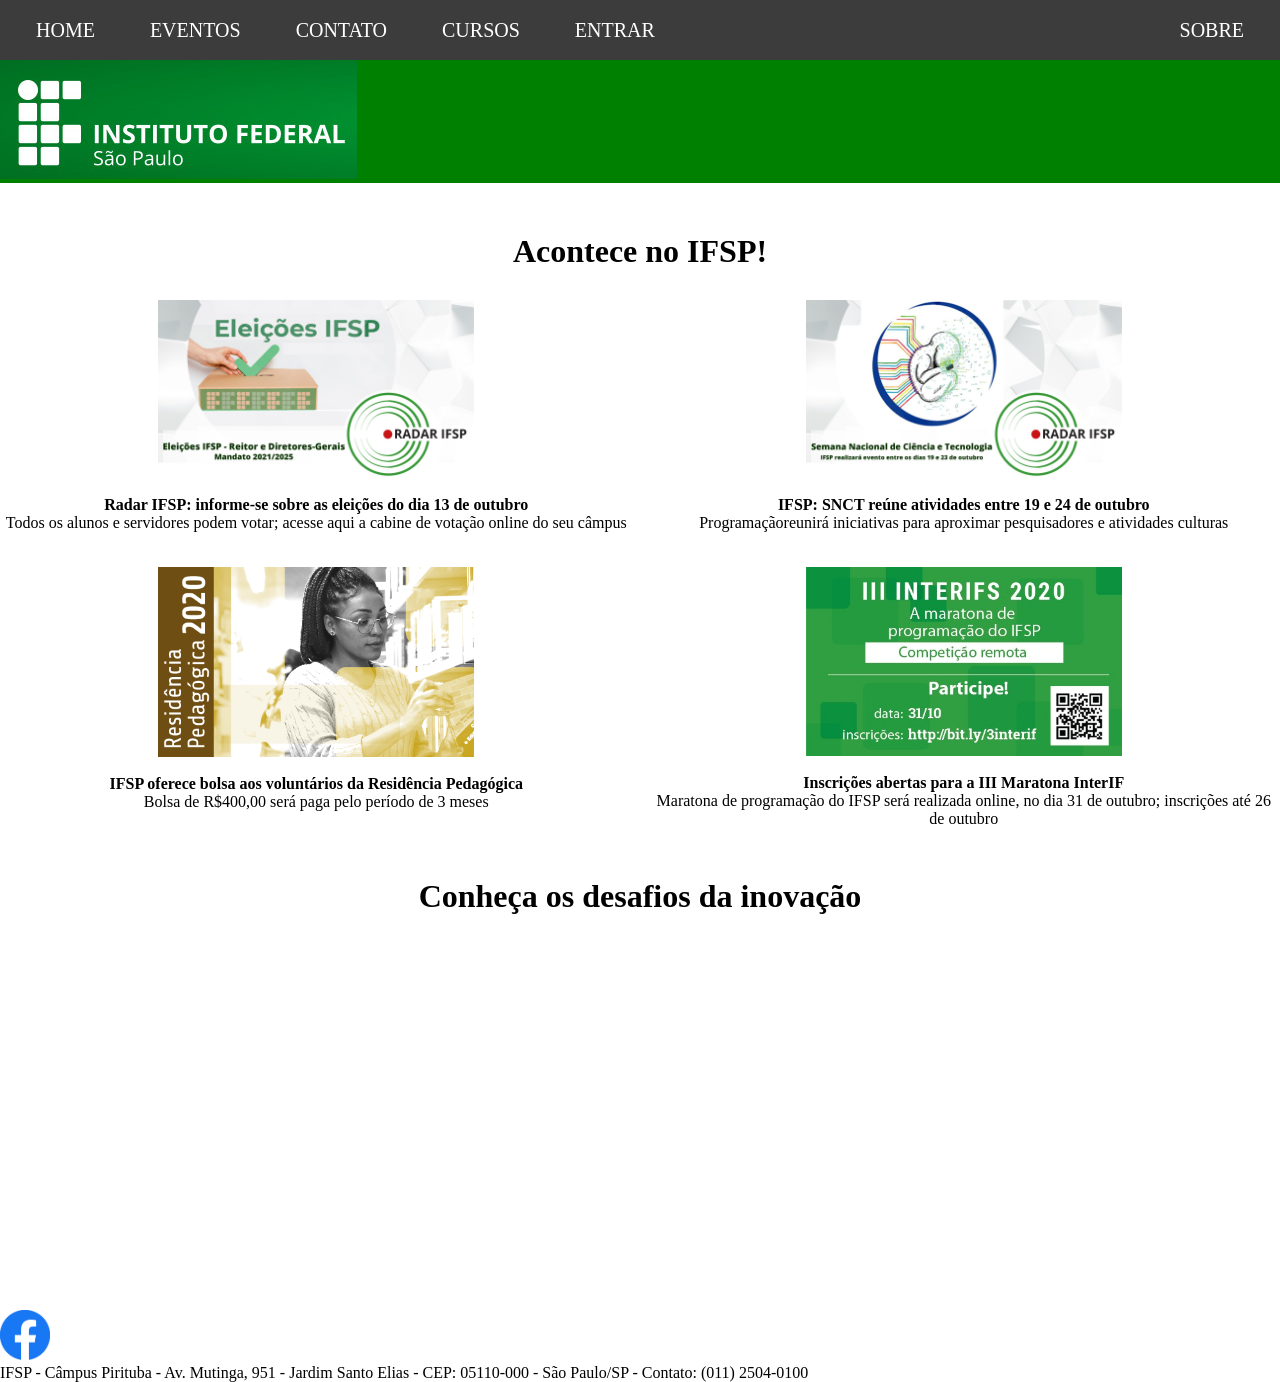
<file: index.html>
<!DOCTYPE html>
<html lang="pt-br">
<head>
    <meta charset="UTF-8">
    <meta name="viewport" content="width=device-width, initial-scale=1.0">
    <title>Document</title>
    <link rel="stylesheet" href="CSS/style.css">
</head>
<header>
    <div id="my_menu">
        <a href="index.html" target="_top" class="menu-link">HOME</a> 
        <a href="eventos.html" target="_top" class="menu-link">EVENTOS</a>
        <a href="contato.html" target="_top" class="menu-link">CONTATO</a>
        
        <div class="dropdown">
            <a href="#" class="menu-link">CURSOS</a>
            <div class="dropdown-content">
                <a href="ADS.html">Análise e Desenvolvimento de Sistemas</a>
                <a href="EP.html">Engenharia de Produção</a>
            </div>
        </div>

        <a href="entrar.html" target="_top" class="menu-link">ENTRAR</a>
        <a href="sobre.html" target="_top" class="menu-sobre">SOBRE</a>
    </div>
  <div class="logo-container">
    <img src="./Imagens/Logo.jpg" alt=" " class="logo"/>
  </div>
</header>
<body >


    <H1 class="tituloIndex"><strong>Acontece no IFSP!</strong></H1>
    <div class="gradeImagens">
    <figure id="imagem"> 
        <img src="./Imagens/eleicoes.jpg" alt="eleições" class="conjuntoImagens"><br />
        <figcaption class="descricao"><strong>Radar IFSP: informe-se sobre as eleições do dia 13 de outubro</strong><br />
        Todos os alunos e servidores podem votar; acesse aqui a cabine de votação online do seu câmpus</figcaption>
    </figure>
    <figure id="imagem">
        <img src="./Imagens/snct.jpg" alt="snct" class="conjuntoImagens"><br />
        <figcaption class="descricao"><strong>IFSP: SNCT reúne atividades entre 19 e 24 de outubro</strong><br />
            Programaçãoreunirá iniciativas para aproximar pesquisadores e atividades culturas
        </figcaption>
    </figure>
    <figure id="imagem">
        <img src="./Imagens/residencia.png" alt="residência" class="conjuntoImagens"><br />
        <figcaption class="descricao"><strong>IFSP oferece bolsa aos voluntários da Residência Pedagógica</strong><br />
            Bolsa de R$400,00 será paga pelo período de 3 meses</figcaption>
    </figure>
    <figure id="imagem">
        <img src="./Imagens/maratona.jpeg" alt="maratona" class="conjuntoImagens"><br />
        <figcaption class="descricao"><strong>Inscrições abertas para a III Maratona InterIF</strong><br />
            Maratona de programação do IFSP será realizada online, no dia 31 de outubro; inscrições até 26 de outubro</figcaption>
    </figure>
    </div>
    <h1 class="tituloIndex">Conheça os desafios da inovação</h1>
    <div class="videoIndex">
        <iframe width="560" height="315" src="https://www.youtube.com/embed/5g5LQe3m8Po?si=uJvNN2fvJlWqPfWg&amp;start=3" title="YouTube video player" frameborder="0" allow="accelerometer; autoplay; clipboard-write; encrypted-media; gyroscope; picture-in-picture; web-share" referrerpolicy="strict-origin-when-cross-origin" allowfullscreen></iframe>
    </div>
    <a href="https://www.facebook.com/ifsppirituba/?locale=pt_BR">
        <img src="./Imagens/facebook.png" alt="Facebook" width="50px">
    </a>
    
    <p>IFSP - Câmpus Pirituba - Av. Mutinga, 951 - Jardim Santo Elias - CEP: 05110-000 - São Paulo/SP - Contato: (011) 2504-0100</p>
</body>
</html>
</file>
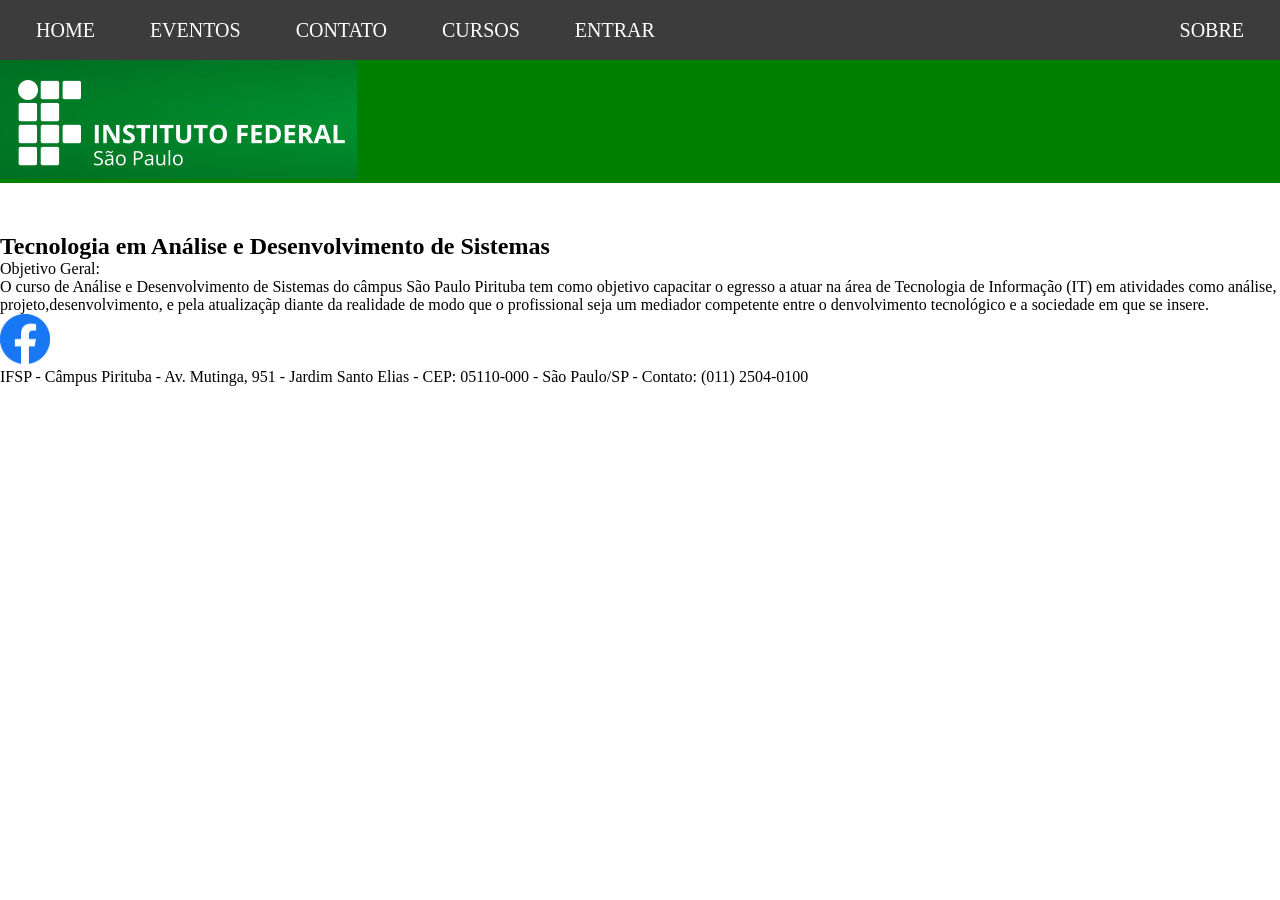
<file: ADS.html>
<!DOCTYPE html>
<html lang="pt-br">
<head>
    <meta charset="UTF-8">
    <meta name="viewport" content="width=device-width, initial-scale=1.0">
        
    <link rel="stylesheet" href="CSS/style.css">
    <title>ADS</title>
</head>
<header>
    <div id="my_menu">
        <a href="index.html" target="_top" class="menu-link">HOME</a> 
        <a href="eventos.html" target="_top" class="menu-link">EVENTOS</a>
        <a href="contato.html" target="_top" class="menu-link">CONTATO</a>
        
        <div class="dropdown">
            <a href="#" class="menu-link">CURSOS</a>
            <div class="dropdown-content">
                <a href="ADS.html">Análise e Desenvolvimento de Sistemas</a>
                <a href="EP.html">Engenharia de Produção</a>
            </div>
        </div>

        <a href="entrar.html" target="_top" class="menu-link">ENTRAR</a>
        <a href="sobre.html" target="_top" class="menu-sobre">SOBRE</a>
    </div>
  <div class="logo-container">
    <img src="./Imagens/Logo.jpg" alt=" " class="logo"/>
  </div>
</header>
<body>
    <h2><strong>Tecnologia em Análise e Desenvolvimento de Sistemas</strong></h2>
    <p>Objetivo Geral: <br /> O curso de Análise e Desenvolvimento de Sistemas do câmpus São Paulo Pirituba tem como objetivo capacitar o 
    egresso a atuar na área de Tecnologia de Informação (IT) em atividades como análise, projeto,desenvolvimento,
    e pela atualizaçãp diante da realidade de modo que o profissional
    seja um mediador competente entre o denvolvimento tecnológico e a sociedade em que se insere.</p>
     <a href="https://www.facebook.com/ifsppirituba/?locale=pt_BR">
        <img src="./Imagens/facebook.png" alt="Facebook" width="50px">
    </a>
    
    <p>IFSP - Câmpus Pirituba - Av. Mutinga, 951 - Jardim Santo Elias - CEP: 05110-000 - São Paulo/SP - Contato: (011) 2504-0100</p>
</body>
</html>
</file>
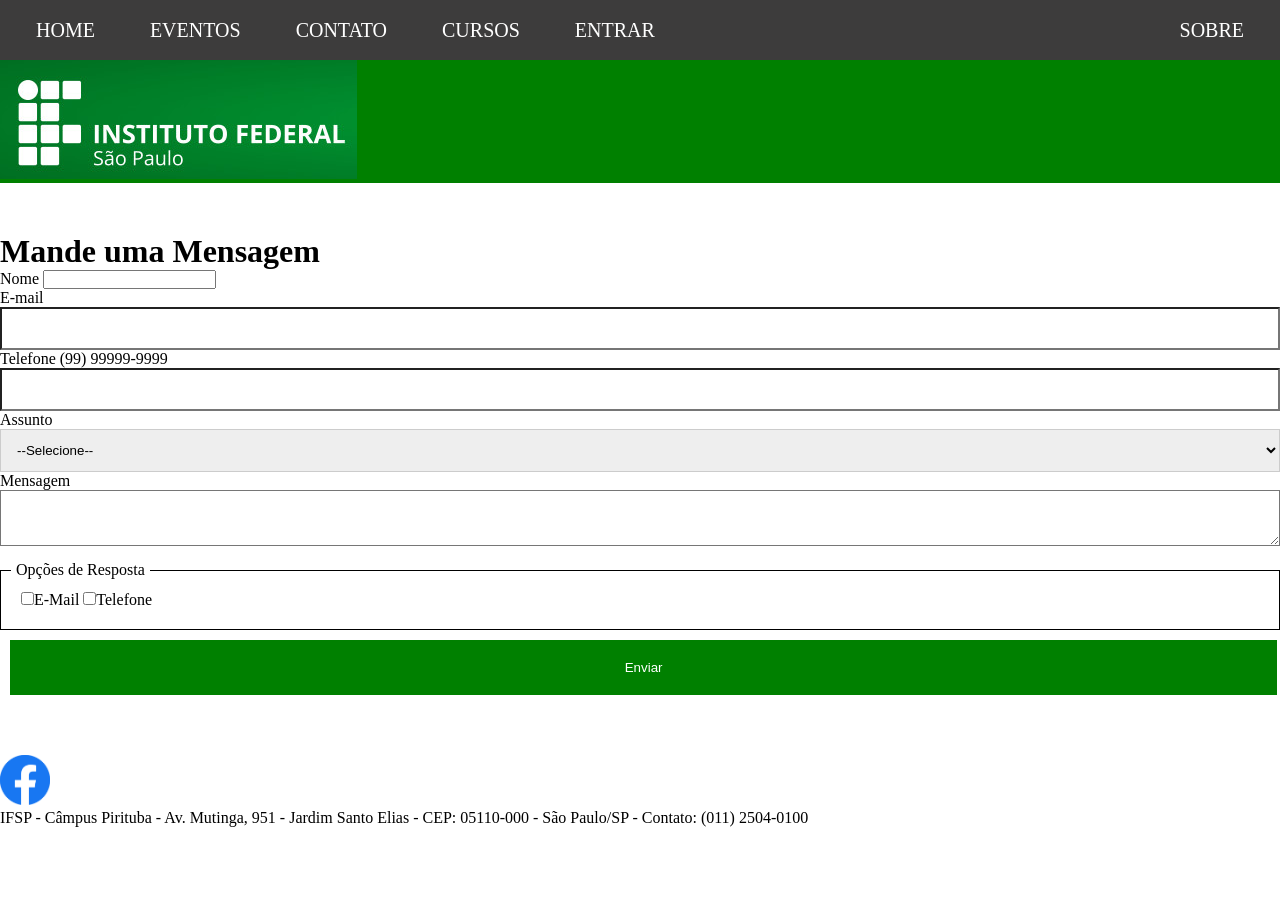
<file: contato.html>
<!DOCTYPE html>
<html lang="pt-br">
<head>
    <meta charset="UTF-8">
    <meta name="viewport" content="width=device-width, initial-scale=1.0">
    <title>Document</title>
    <link rel="stylesheet" href="CSS/style.css">
</head>
<body>
<header id="cabecalho"> <!-- Indica o cabeçalho do nosso documento-->
    <div id="my_menu">
        <a href="index.html" target="_top" class="menu-link">HOME</a> 
        <a href="eventos.html" target="_top" class="menu-link">EVENTOS</a>
        <a href="contato.html" target="_top" class="menu-link">CONTATO</a>
        
        <div class="dropdown">
            <a href="#" class="menu-link">CURSOS</a>
            <div class="dropdown-content">
                <a href="ADS.html">Análise e Desenvolvimento de Sistemas</a>
                <a href="EP.html">Engenharia de Produção</a>
            </div>
        </div>

        <a href="entrar.html" target="_top" class="menu-link">ENTRAR</a>
        <a href="sobre.html" target="_top" class="menu-sobre">SOBRE</a>
    </div>
  
</header>
  <div class="logo-container">
    <img src="./Imagens/Logo.jpg" alt=" " class="logo"/>
  </div>
    <h1><strong>Mande uma Mensagem</strong></h1>
    <ul class="campo">
        <li>Nome <input type="text" required></li>
        <li>E-mail <input type="email" required></li>
        <li>Telefone (99) 99999-9999 <input type="tel" required> </li>
        <form class="campoSelecao">
            <li>Assunto<select name="assunto" >
                <option>--Selecione--</option>
                <option>Reclamação</option>
                <option>Sugestão</option>
            </select></li>
            <li>Mensagem<textarea name="mensagem" required></textarea></li>
        </form>
        <li><div style="border: 1px solid #000; position: relative; padding: 20px; margin-top: 20px;">
    
            <span style="position: absolute; top: -10px; left: 10px; background: white; padding: 0 5px;">
                Opções de Resposta
            </span>
            <input type="checkbox" value="E-mail">E-Mail
            <input type="checkbox" value="Telefone">Telefone
            </div></li>
        <li><input class="botao" type="submit" value="Enviar"></li>

    </ul>
</body>
<footer class="rodape">
     <a href="https://www.facebook.com/ifsppirituba/?locale=pt_BR">
        <img src="./Imagens/facebook.png" alt="Facebook" width="50px">
    </a>
    
    <p>IFSP - Câmpus Pirituba - Av. Mutinga, 951 - Jardim Santo Elias - CEP: 05110-000 - São Paulo/SP - Contato: (011) 2504-0100</p>
</footer>
</html>
</file>
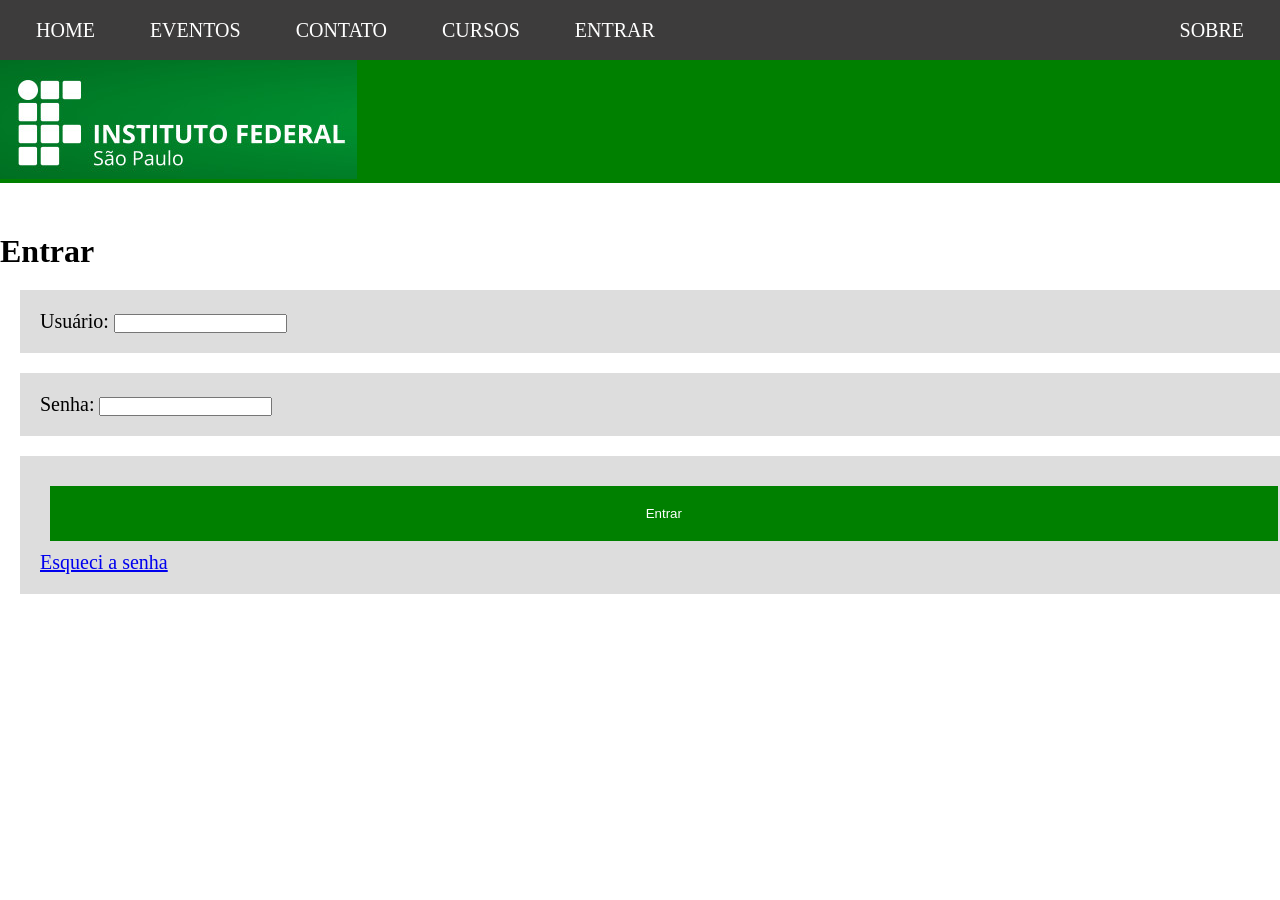
<file: entrar.html>
<!DOCTYPE html>
<html lang="pt-br">
<head>
    <meta charset="UTF-8">
    <meta name="viewport" content="width=device-width, initial-scale=1.0">
    <title>Eventos</title>
    <link rel="stylesheet" href="CSS/style.css">
</head>
<header>
    <div id="my_menu">
        <a href="index.html" target="_top" class="menu-link">HOME</a> 
        <a href="eventos.html" target="_top" class="menu-link">EVENTOS</a>
        <a href="contato.html" target="_top" class="menu-link">CONTATO</a>
        
        <div class="dropdown">
            <a href="#" class="menu-link">CURSOS</a>
            <div class="dropdown-content">
                <a href="ADS.html">Análise e Desenvolvimento de Sistemas</a>
                <a href="EP.html">Engenharia de Produção</a>
            </div>
        </div>

        <a href="entrar.html" target="_top" class="menu-link">ENTRAR</a>
        <a href="sobre.html" target="_top" class="menu-sobre">SOBRE</a>
    </div>
  <div class="logo-container">
    <img src="./Imagens/Logo.jpg" alt=" " class="logo"/>
  </div>
    <h1><strong>Entrar</strong></h1>
</header>
<body>
    <p class="preencher">Usuário: <input type="text" required></p>
    <p class="preencher">Senha: <input type="password" required></p>
    <div class="preencher">
        <button type="submit" class="botao">Entrar</button>
        <a href="#"> Esqueci a senha</a>
</body>
</file>
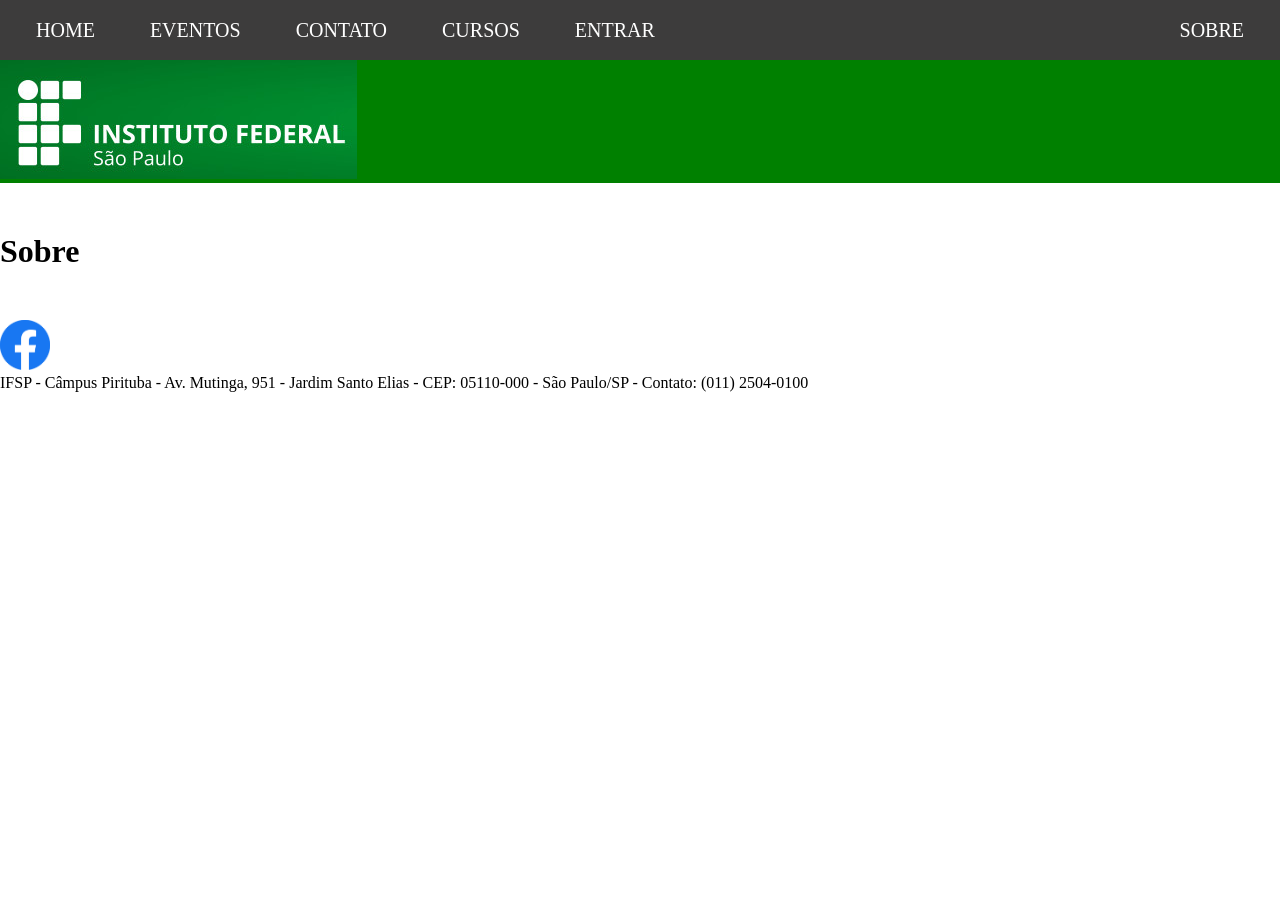
<file: sobre.html>
<!DOCTYPE html>
<html lang="pt-br">
<head>
    <meta charset="UTF-8">
    <meta name="viewport" content="width=device-width, initial-scale=1.0">
    <title>Document</title>
    <link rel="stylesheet" href="CSS/style.css">
</head>
<header>
    <div id="my_menu">
        <a href="index.html" target="_top" class="menu-link">HOME</a> 
        <a href="eventos.html" target="_top" class="menu-link">EVENTOS</a>
        <a href="contato.html" target="_top" class="menu-link">CONTATO</a>
        
        <div class="dropdown">
            <a href="#" class="menu-link">CURSOS</a>
            <div class="dropdown-content">
                <a href="ADS.html">Análise e Desenvolvimento de Sistemas</a>
                <a href="EP.html">Engenharia de Produção</a>
            </div>
        </div>

        <a href="entrar.html" target="_top" class="menu-link">ENTRAR</a>
        <a href="sobre.html" target="_top" class="menu-sobre">SOBRE</a>
    </div>
  <div class="logo-container">
    <img src="./Imagens/Logo.jpg" alt=" " class="logo"/>
  </div>
</header>
<body>
    <h1 marging: 50px><strong>Sobre</strong></h1>
</body>
<footer class="rodape">
     <a href="https://www.facebook.com/ifsppirituba/?locale=pt_BR">
        <img src="./Imagens/facebook.png" alt="Facebook" width="50px">
    </a>
    
    <p>IFSP - Câmpus Pirituba - Av. Mutinga, 951 - Jardim Santo Elias - CEP: 05110-000 - São Paulo/SP - Contato: (011) 2504-0100</p>
</footer>
</html>
</file>
<file: CSS/style.css>
* {
    margin: 0;
    padding: 0;
    box-sizing: border-box;
}
#my_menu {
    display: flex;
    width: 100%; 
    background-color: rgb(61, 60, 60);             
    padding: 0 21px; /* Mudamos aqui: 0 em cima/baixo para o link preencher tudo */
    margin: 0;
    overflow: visible; /* PERMITE que a aba saia para fora */
    height: 60px; /* Altura fixa para facilitar o alinhamento */
    align-items: center;
}
.menu-link {
    color: white;
    text-decoration: none;
    font-size: 20px;
    margin-right: 25px;
    padding: 10px 15px; /* Adicione o padding aqui também! */
    display: inline-block; /* Necessário para o padding funcionar bem */
}

/* Link SOBRE (O que vai para a direita) */
.menu-sobre {
    color: white;
    text-decoration: none;
    font-size: 20px;
    margin-left: auto;
    padding: 10px 15px;
    display: inline-block;
}
/* Efeito ao passar o mouse (opcional, mas fica legal) */
.menu-link:hover, .menu-sobre:hover {
    background-color: #ff0000; 
    color: white;
}
.logo-container{
    background-color: green;
    margin-bottom: 50px;
}
.tituloIndex{
    text-align: center;
    margin: 30px;
}
.descricao{
    text-align: center;
    width: 100%;
    margin-bottom: 20px;
}
.videoIndex{
    display: flex;
    justify-content: center;
    margin-bottom: 50px;
}

.campo select {
    width: 100%;
    padding: 12px; 
    background-color: #eee; 
    border: 1px solid #ccc;
}
.campo input[type="email"],
.campo input[type="tel"],
.campo textarea {
    width: 100%;
    padding: 12px; 
    background-color: white; 
}
.botao{
    background-color: green;
    color: white;
    padding: 20px;
    border: none;
    margin:10px;
    width: 99%;
}
.rodape{
    margin-top: 50px;
}
.dropdown {
    position: relative; 
    height: 100%; /* Faz a área do mouse ocupar toda a altura da barra */
    display: flex;
    align-items: center;
}

.dropdown-content {
    display: none;
    position: absolute;
    background-color: white;
    top: 100%; /* Cola exatamente no fim da barra cinza */
    left: 0;
    min-width: 280px;
    box-shadow: 0px 8px 16px rgba(0,0,0,0.2);
    z-index: 9999;
}

/* Quando passar o mouse no container, a aba aparece */
.dropdown:hover .dropdown-content {
    display: block;
}

/* Links dentro da aba branca */
.dropdown-content a {
    color: black !important;
    padding: 12px 16px;
    text-decoration: none;
    display: block;
    font-family: sans-serif;
    font-size: 14px;
    background-color: white;
    margin: 0; /* Remove qualquer margem que possa ter sobrado */
}

.preencher {
    width: 100%;
    padding: 20px; 
    background-color: rgb(221, 221, 221);
    margin:20px;
    font-size: 20px;

}
.gradeImagens{
  display: grid;
  grid-template-columns: repeat(2, 1fr);
  gap: 15px; /* Espaçamento entre imagens */
}
.conjuntoImagens{
    display: block;
    margin-left: auto;
    margin-right: auto;
    width: 50%; 
}
</file>
